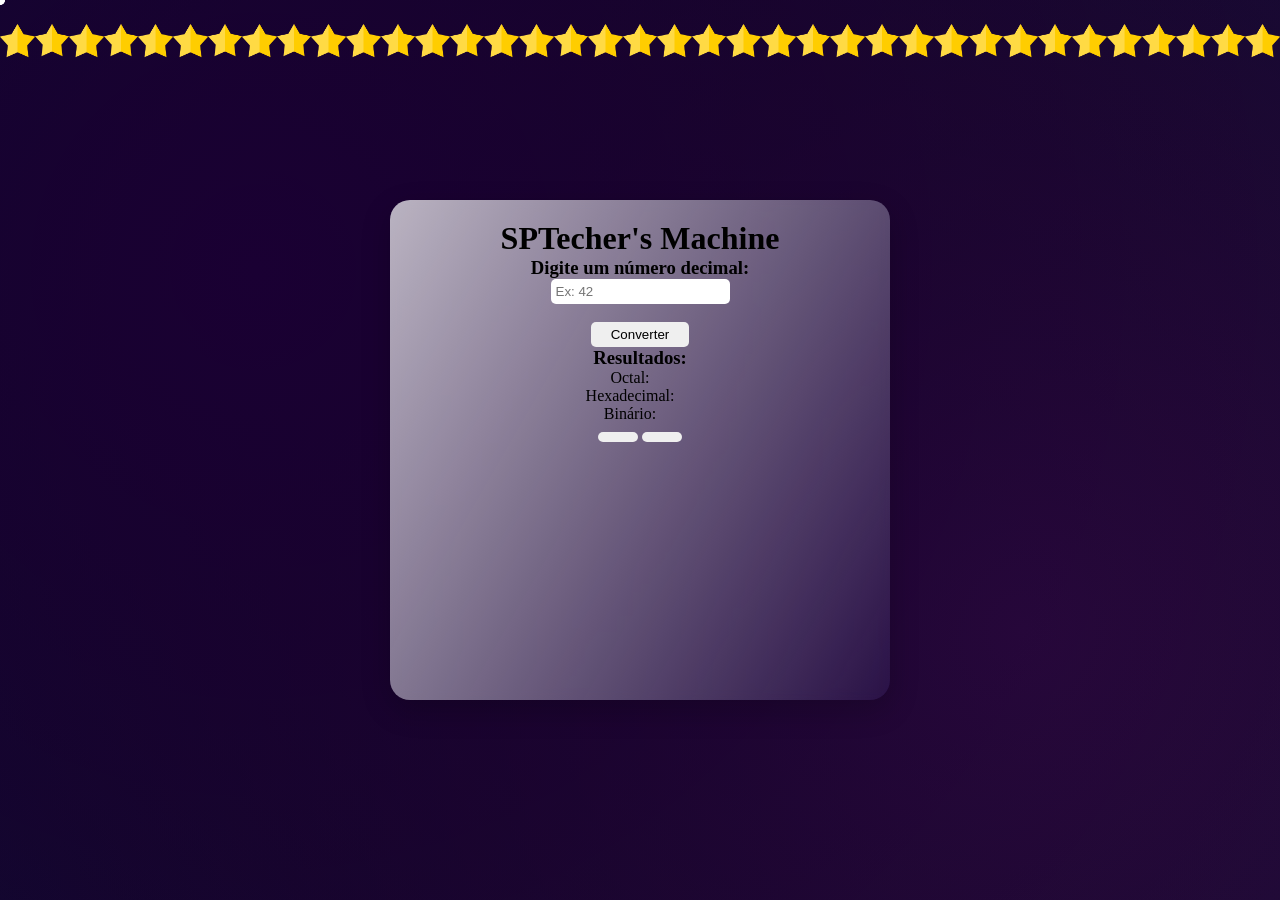
<file: index.html>
<!-- Criado por Marise Miranda | 2017.1 -->
<!-- Adaptado por Matheus Matos | 2025.1 -->

<!DOCTYPE html>
<html lang="pt">

<head>
    <meta charset="UTF-8">
    <meta name="viewport" content="width=device-width, initial-scale=1.0">
    <title>SPTecher's Machine</title>
    <link rel="stylesheet" href="style.css">    

</head>

<body>

    <div class="container">

        <span class="icone" style="--i: 47;"></span>
        <span class="icone" style="--i: 12;"></span>
        <span class="icone" style="--i: 83;"></span>
        <span class="icone" style="--i: 5;"></span>
        <!-- <span class="icone-foguete" style="--i: 44;"></span> -->
        <span class="icone" style="--i: 68;"></span>
        <span class="icone" style="--i: 21;"></span>
        <span class="icone" style="--i: 90;"></span>
        <span class="icone" style="--i: 34;"></span>
        <span class="icone" style="--i: 7;"></span>
        <span class="icone" style="--i: 55;"></span>
        <span class="icone" style="--i: 18;"></span>
        <span class="icone" style="--i: 72;"></span>
        <span class="icone" style="--i: 2;"></span>
        <span class="icone" style="--i: 61;"></span>
        <span class="icone" style="--i: 29;"></span>
        <span class="icone" style="--i: 84;"></span>
        <span class="icone" style="--i: 14;"></span>
        <span class="icone" style="--i: 49;"></span>
        <!-- <span class="icone-foguete" style="--i: 70;"></span> -->
        <span class="icone" style="--i: 9;"></span>
        <span class="icone" style="--i: 77;"></span>
        <span class="icone" style="--i: 31;"></span>
        <span class="icone" style="--i: 66;"></span>
        <span class="icone" style="--i: 4;"></span>
        <!-- <span class="icone-foguete" style="--i: 20;"></span> -->
        <span class="icone" style="--i: 88;"></span>
        <span class="icone" style="--i: 23;"></span>
        <span class="icone" style="--i: 59;"></span>
        <span class="icone" style="--i: 11;"></span>
        <span class="icone" style="--i: 70;"></span>
        <span class="icone" style="--i: 36;"></span>
        <span class="icone" style="--i: 1;"></span>
        <span class="icone" style="--i: 64;"></span>
        <span class="icone" style="--i: 27;"></span>
        <span class="icone" style="--i: 80;"></span>
        <span class="icone" style="--i: 16;"></span>
        <span class="icone" style="--i: 52;"></span>
        <span class="icone" style="--i: 6;"></span>
        <span class="icone" style="--i: 73;"></span>


    </div>


    <div class="cal">
        <center>
            <h1>SPTecher's Machine</h1>

            <h3>Digite um número decimal:</h3>
            <input id="demo1" type="text" placeholder="Ex: 42">
            <br><br>

            <button onclick="converter()">Converter</button>

            <h3>Resultados:</h3>

            <div class="org">
                <p >Octal:</p>
                <div id="demo2"></div>
            </div>

            <div class="org">
                <p>Hexadecimal:</p>
                <div id="demo3"></div>
            </div>

            <div class="org">
                <p >Binário:</p>
                <div id="demo4"></div>
            </div>

            <button></button>
            <button></button>
        </center>

    
    <script src="node.js"></script>
</body>

</html>
</file>
<file: style.css>
*{
    margin: 0;
    padding: 0;
    box-sizing: border-box;
}

/* Aqui modifiquei o corpo do html (o gradiente foi feito aqui) */
body{
    margin: 0;
    height: 100vh;
    display: flex;
    justify-content: center;
    align-items: center;
    background: radial-gradient(circle at 20% 30%, #1a0033, transparent),
                radial-gradient(circle at 80% 70%, #2b0a3d, transparent),
                radial-gradient(circle at 50% 50%, #000000, #0a0a2a);
    overflow: hidden;
    cursor: none;
}

.trail {
  position: fixed;
  width: 10px;
  height: 10px;
  border-radius: 50%;
  background: #ffffff;
  pointer-events: none;
  transform: translate(-50%, -50%);
  opacity: 0.8;
  z-index: 999999; 
}

/* Aqui mudei os inputs, mas só mexi na borda */
input {
    padding: 5px;
    border-radius: 5px;
    border: none;
}

/* Nesse coloquei uma transição nessas duas tags que faz que quando o mouse fica encima do botão ele muda de cor */
button {
    padding: 5px 20px;
    transition: ease-in-out 0.5s;
    border: none;
    border-radius: 5px;
    
}

button:hover{
    background-color: #89c05c;
    border: 1px solid #648b43;
}



/* Esaa tag modifica a parte da "calculadora" */
.cal {
    position: relative;
    width: 500px;
    height: 500px;
    justify-content: center;
    align-items: center;
    margin: 0;
    border-radius: 20px;
    backdrop-filter: blur(5px);
    background: linear-gradient(120deg, rgba(255, 255, 255, 0.7), rgba(119, 119, 223, 0.1));
    box-shadow: 0 10px 30px rgba(0, 0, 0, 0.2);
    padding: 20px;
    background-size: 100%;
    background-repeat: no-repeat;
    z-index: 1;
}

/* Mudei a fonte da h1 */
h1 {
    font-family: Lucida Handwriting;
}

/* Deixei a parte onde a aparece as respostas mais organizada */
.org {
    display: flex;
    align-items: center;
    justify-content: center;
}

.org div {
    width: fit-content;
    height: fit-content;
    padding: 0 10px;
    
}



/* Aqui para baixo começa a parte da animação das estrelas */

.container {
    position: fixed;
    top: 0%;
    left: 0%;
    width: 100%;
    height: 100vh;
    overflow: hidden;
    display: flex;
    z-index: 0;
}

.icone{
    width: 80px;
    height: 80px; 
    /* Define o tamanho da estrela. */
    background-image: url("img/estrela.png");
    background-size: contain;
    /* Faz a imagem caber dentro do elemento sem cortar. */
    background-position: center;
    background-repeat: no-repeat;
    /* Impede que a imagem se repita. */
    animation: anima-estrela linear infinite;
    animation-duration: calc(300s / var(--i));
}

/* Versão com um foguete no meio das estrelas, se tirar como comentário as partes do css e do html vai funcionar */
.icone-foguete{
    width: 80px;
    height: 80px; 
    background-image: url("img/foguete.png");
    background-size: contain;
    background-position: center;
    background-repeat: no-repeat;
    animation: anima-foguete linear infinite;
    animation-duration: calc(300s / var(--i));
}

@keyframes anima-estrela {
    0% {
        transform: translateY(100vh) scale(0) rotate(0deg);
    }
    100%{
        transform: translateY(-10vh) scale(1) rotate(360deg);
    }
}

/* Animação do foguete com a única diferença da parte de cima é que a imagem não fica girando */
@keyframes anima-foguete {
    0% {
        transform: translateY(100vh) scale(0) rotate(0deg);
    }
    100%{
        transform: translateY(-10vh) scale(1) rotate(0deg);
    }
}
</file>
